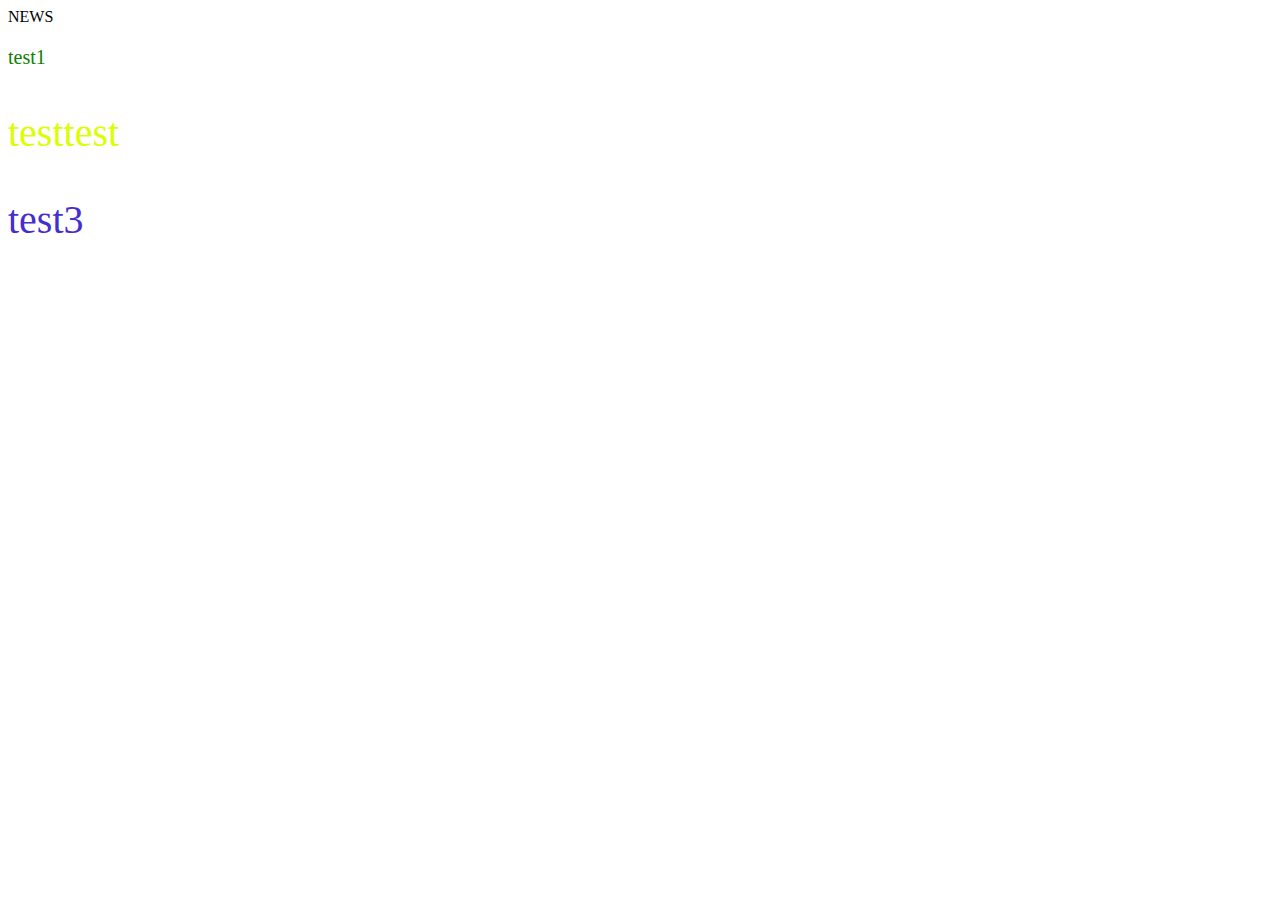
<file: news.html>
<!DOCTYPE html>
<html lang="ja">
  <head>
    <meta charset="UTF-8" />
    <meta http-equiv="X-UA-Compatible" content="IE=edge" />
    <meta name="viewport" content="width=device-width, initial-scale=1.0" />
    <title>TeamOCA-NEWS</title>
  </head>

  <body>
    NEWS
    <p class="red medium-text">test1</p>
    <p class="red-text large-text">testtest</p>
    <p class="blue-text large-text">test3</p>
  </body>

  <style>
    .red {
      color: rgb(11, 130, 0);
    }
    .red-text {
      color: rgb(217, 255, 0);
    }

    .blue-text {
      color: rgb(69, 45, 206);
    }

    .medium-text {
      font-size: 20px;
    }

    .large-text {
      font-size: 40px;
    }
  </style>
</html>
</file>
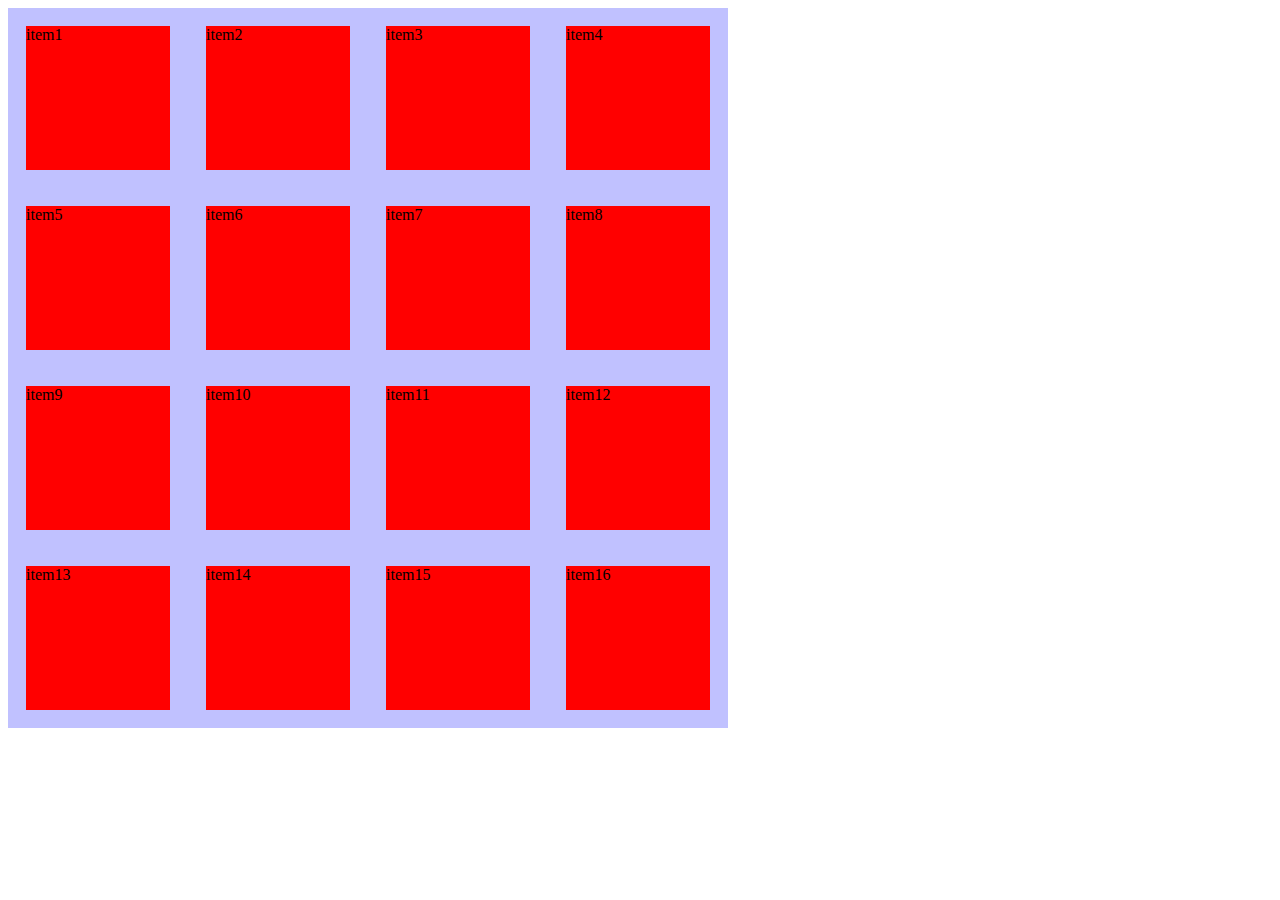
<file: schedule.html>
<!DOCTYPE html>
<html lang="ja">
  <head>
    <meta charset="UTF-8" />
    <meta http-equiv="X-UA-Compatible" content="IE=edge" />
    <meta name="viewport" content="width=device-width, initial-scale=1.0" />
    <title>TeamOCA-SCHEDULE</title>
  </head>

  <body>
    <div class="container">
      <div class="item">item1</div>
      <div class="item">item2</div>
      <div class="item">item3</div>
      <div class="item">item4</div>
      <div class="item">item5</div>
      <div class="item">item6</div>
      <div class="item">item7</div>
      <div class="item">item8</div>
      <div class="item">item9</div>
      <div class="item">item10</div>
      <div class="item">item11</div>
      <div class="item">item12</div>
      <div class="item">item13</div>
      <div class="item">item14</div>
      <div class="item">item15</div>
      <div class="item">item16</div>
    </div>
  </body>

  <style>
    .container {
      background-color: rgb(192, 193, 255);
      width: 80vh;
      height: 80vh;
      display: flex;
      justify-content: space-around;
      align-items: center;
      flex-wrap: wrap;
    }

    .item {
      background-color: red;
      width: 20%;
      height: 20%;
      margin: 10px;
    }
  </style>
</html>
</file>
